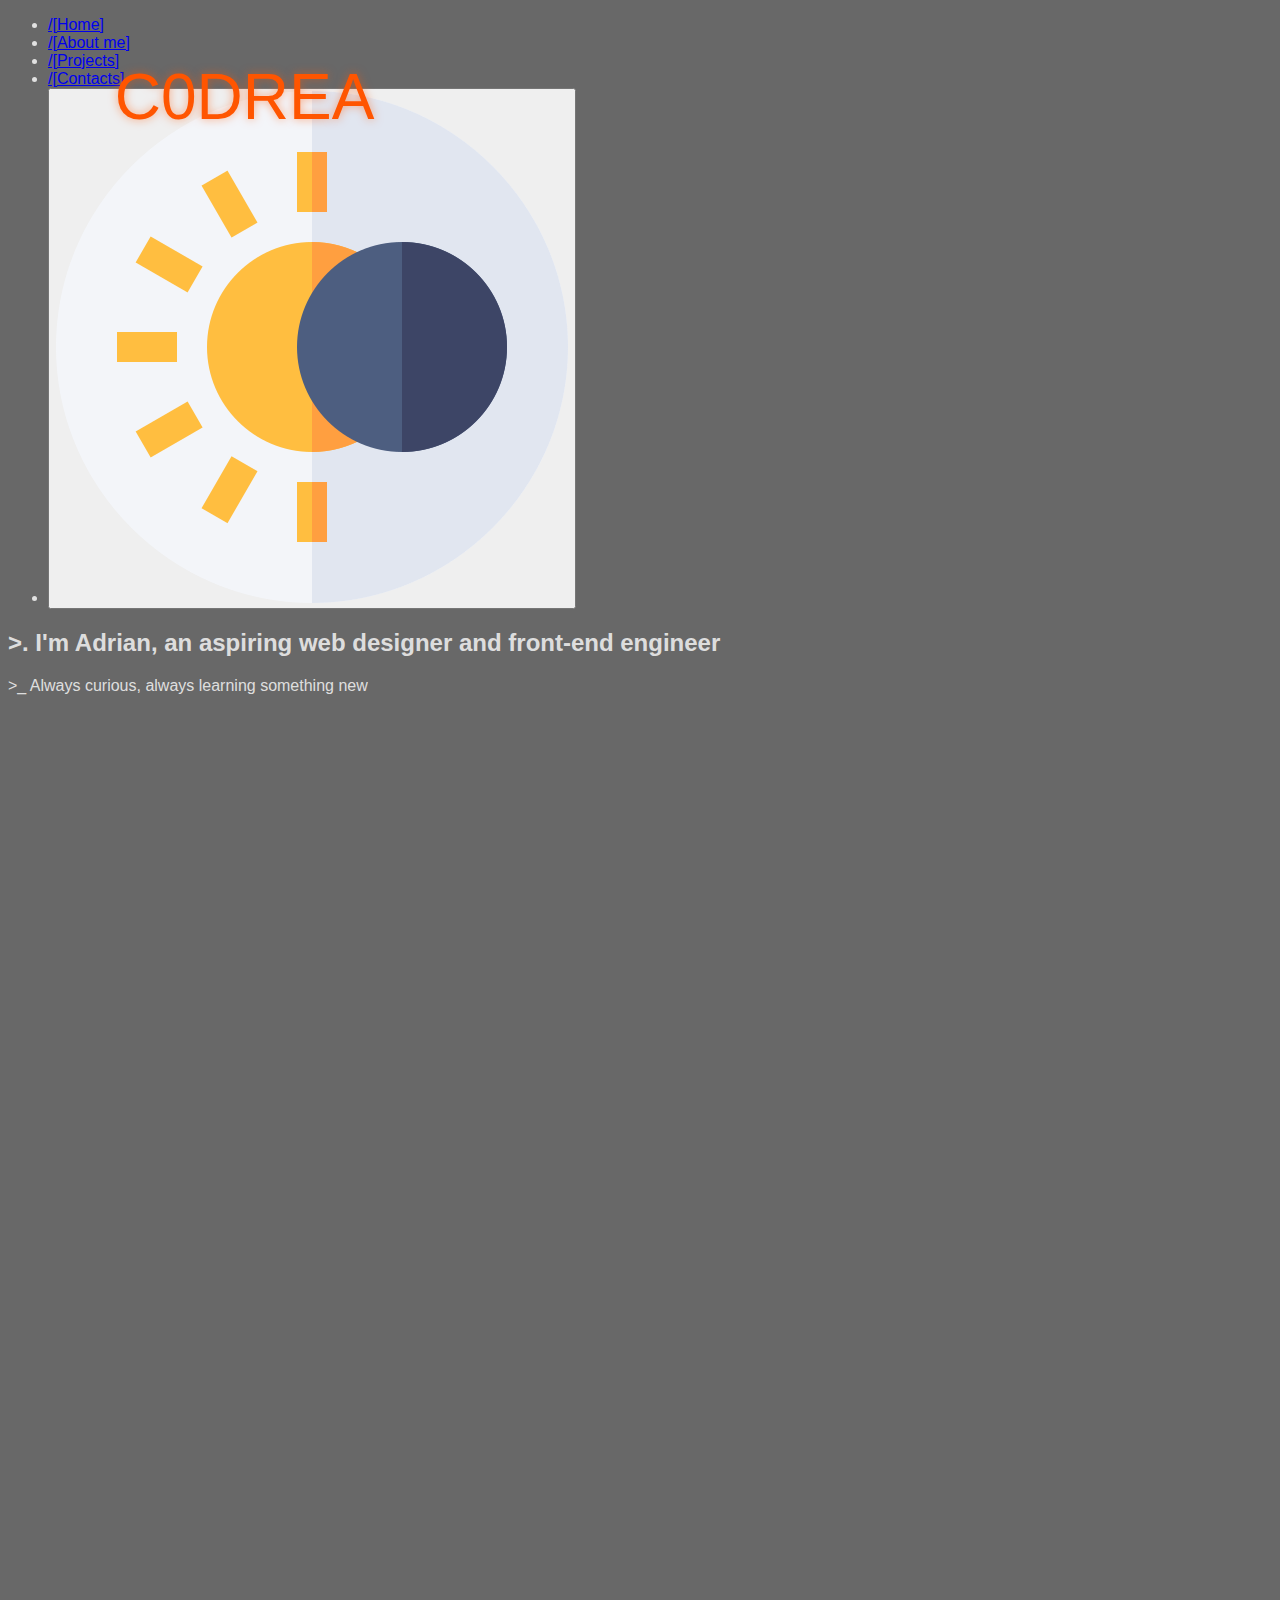
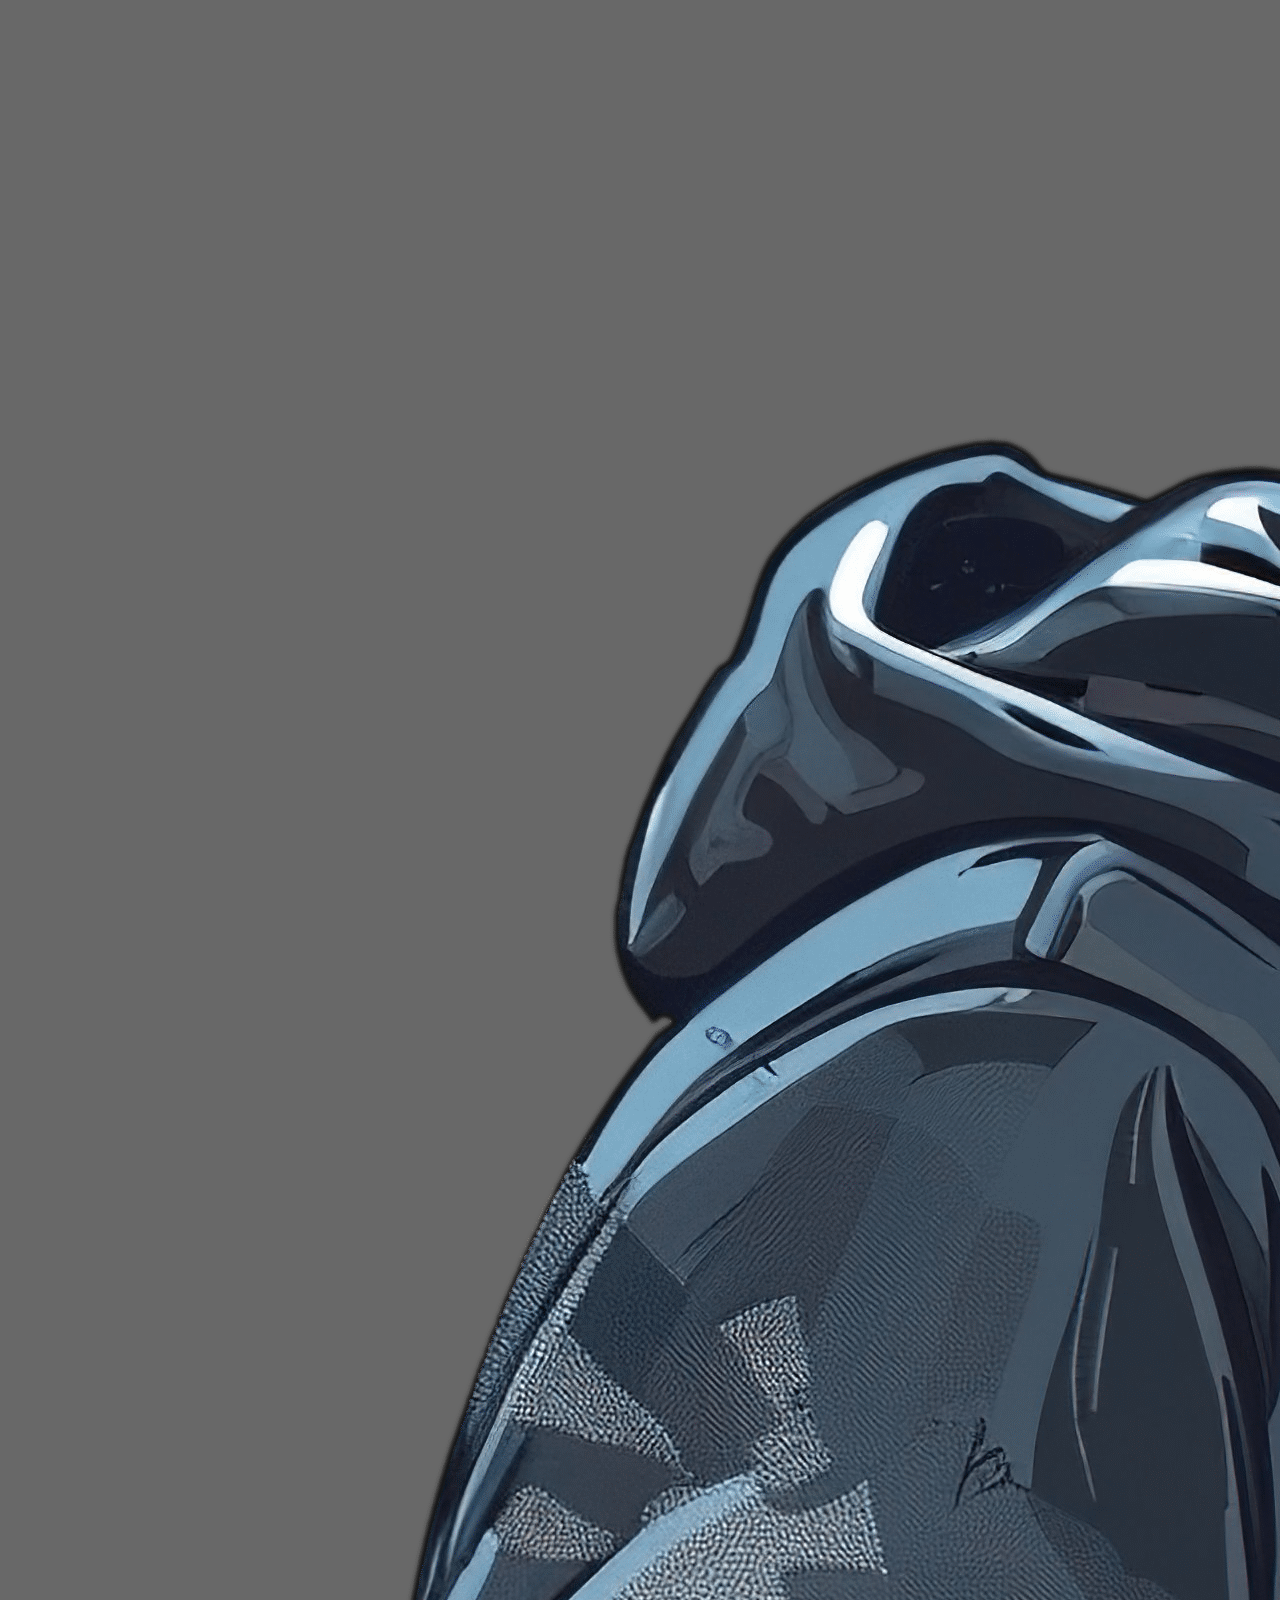
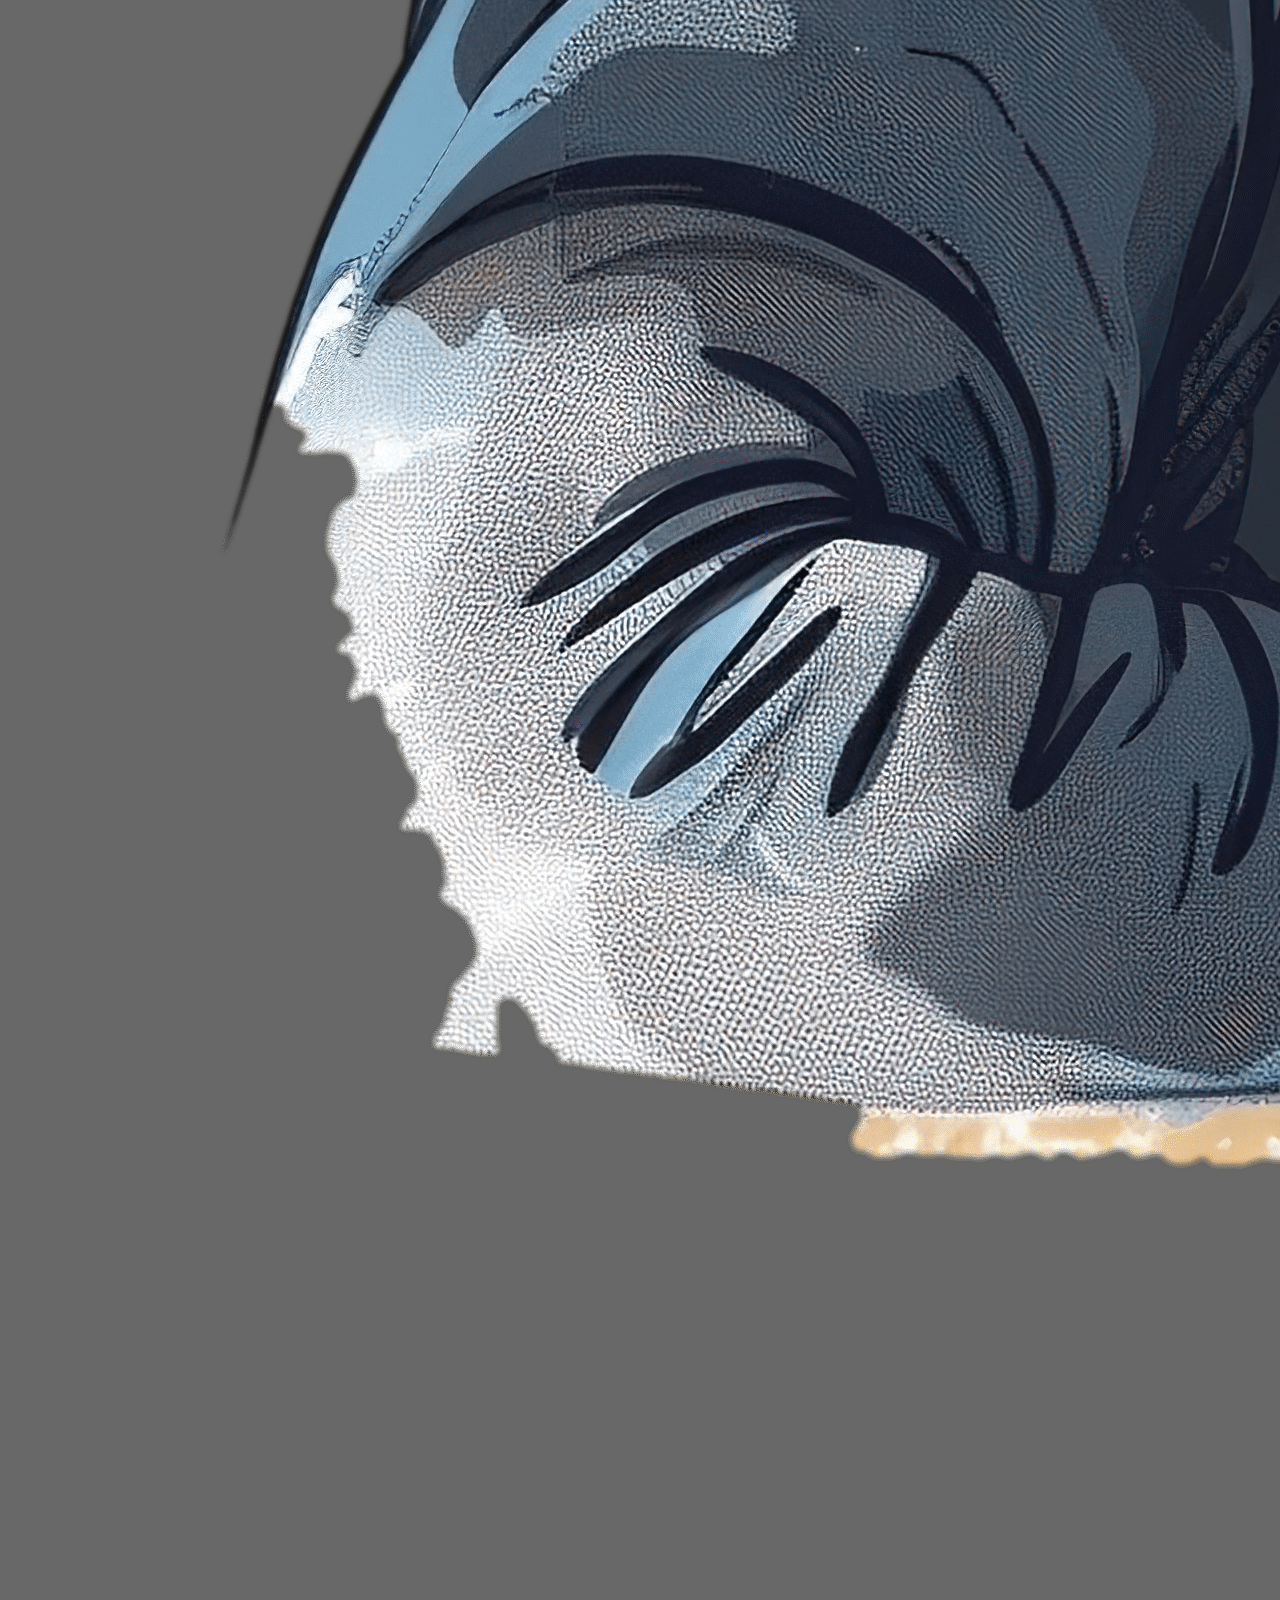
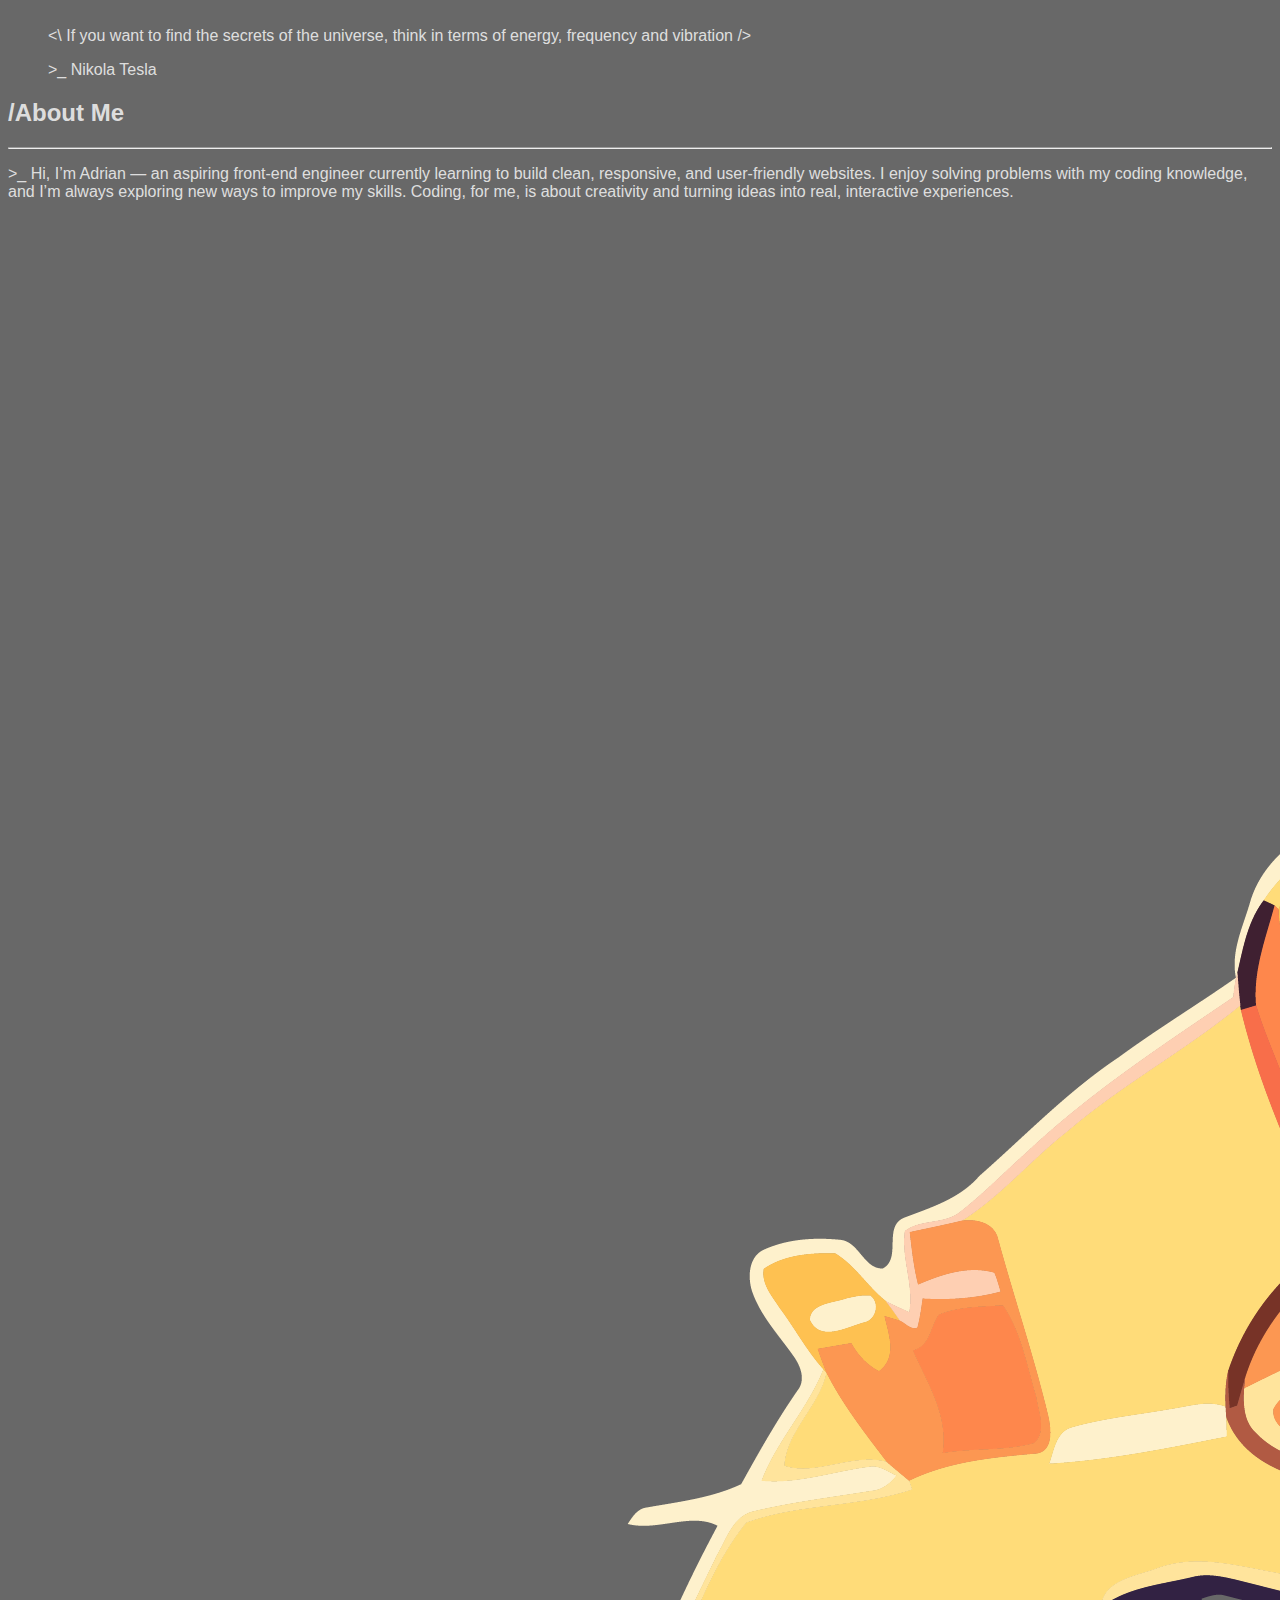
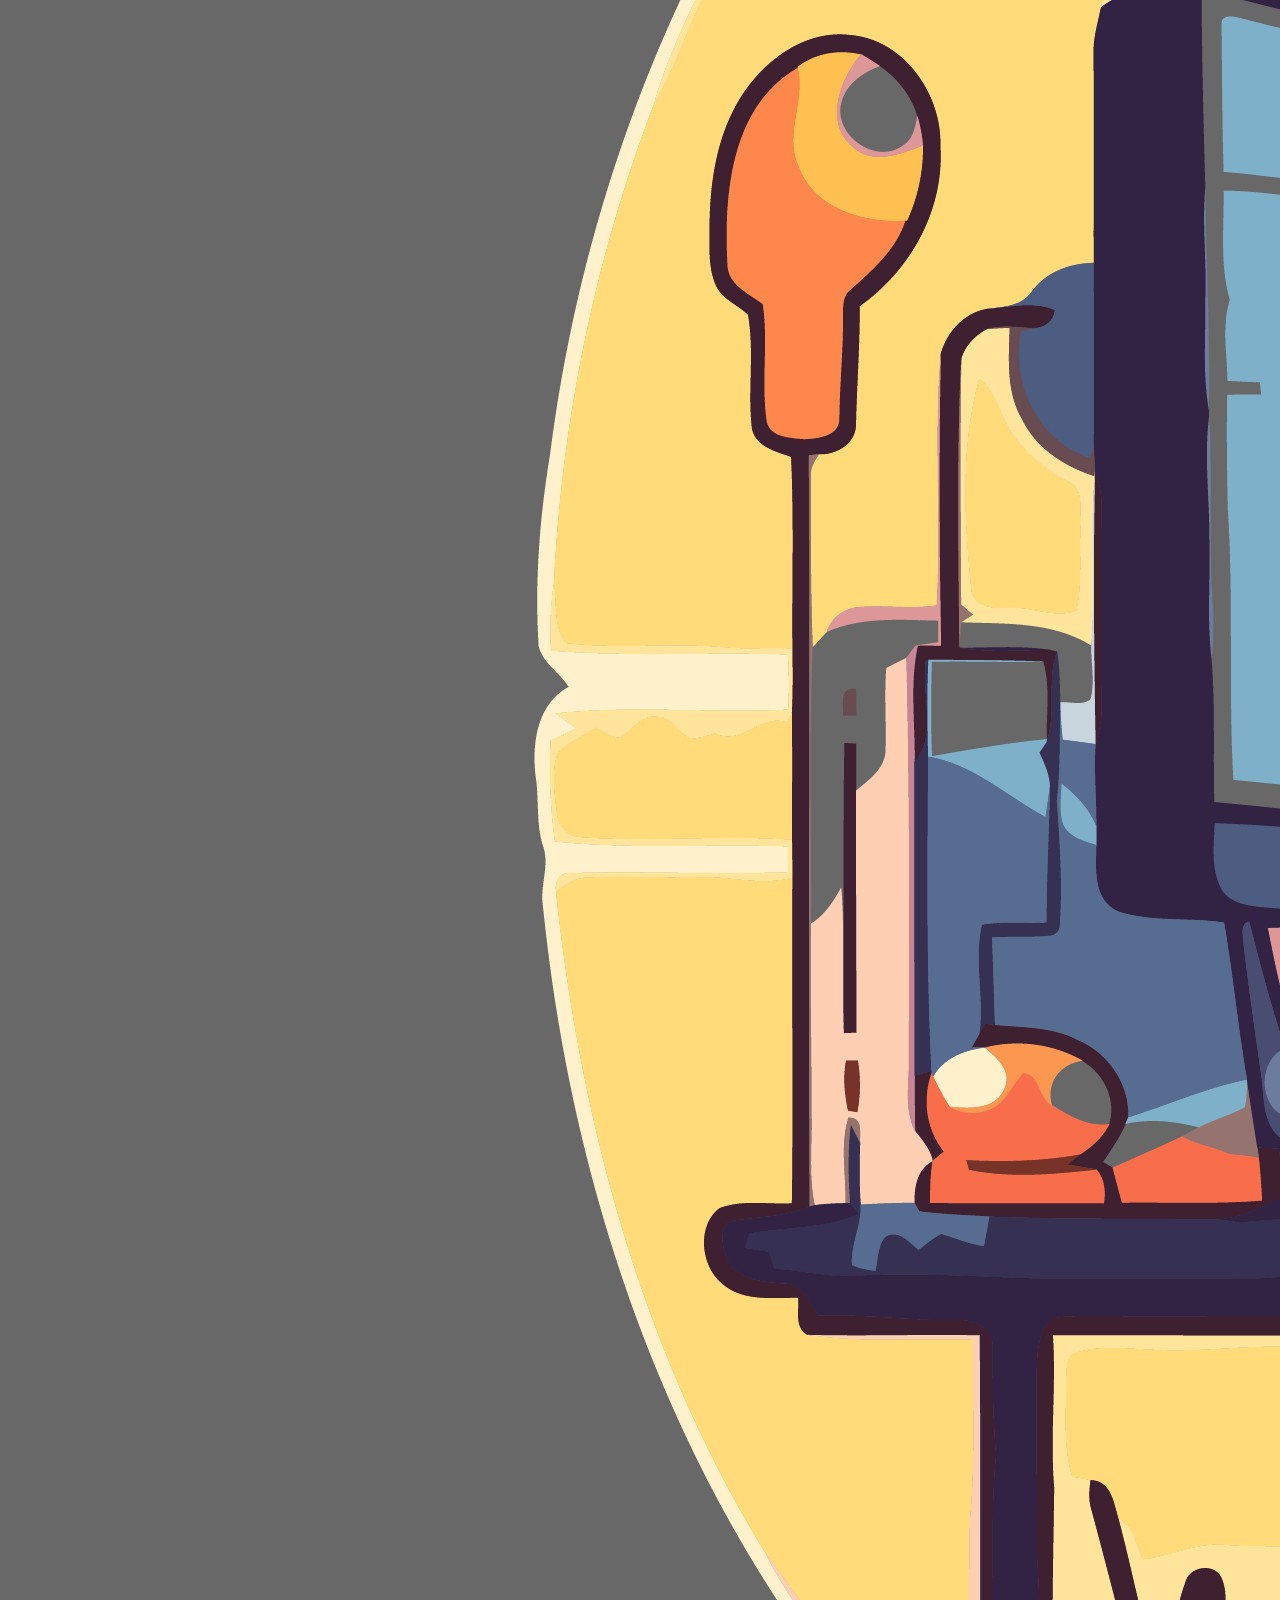
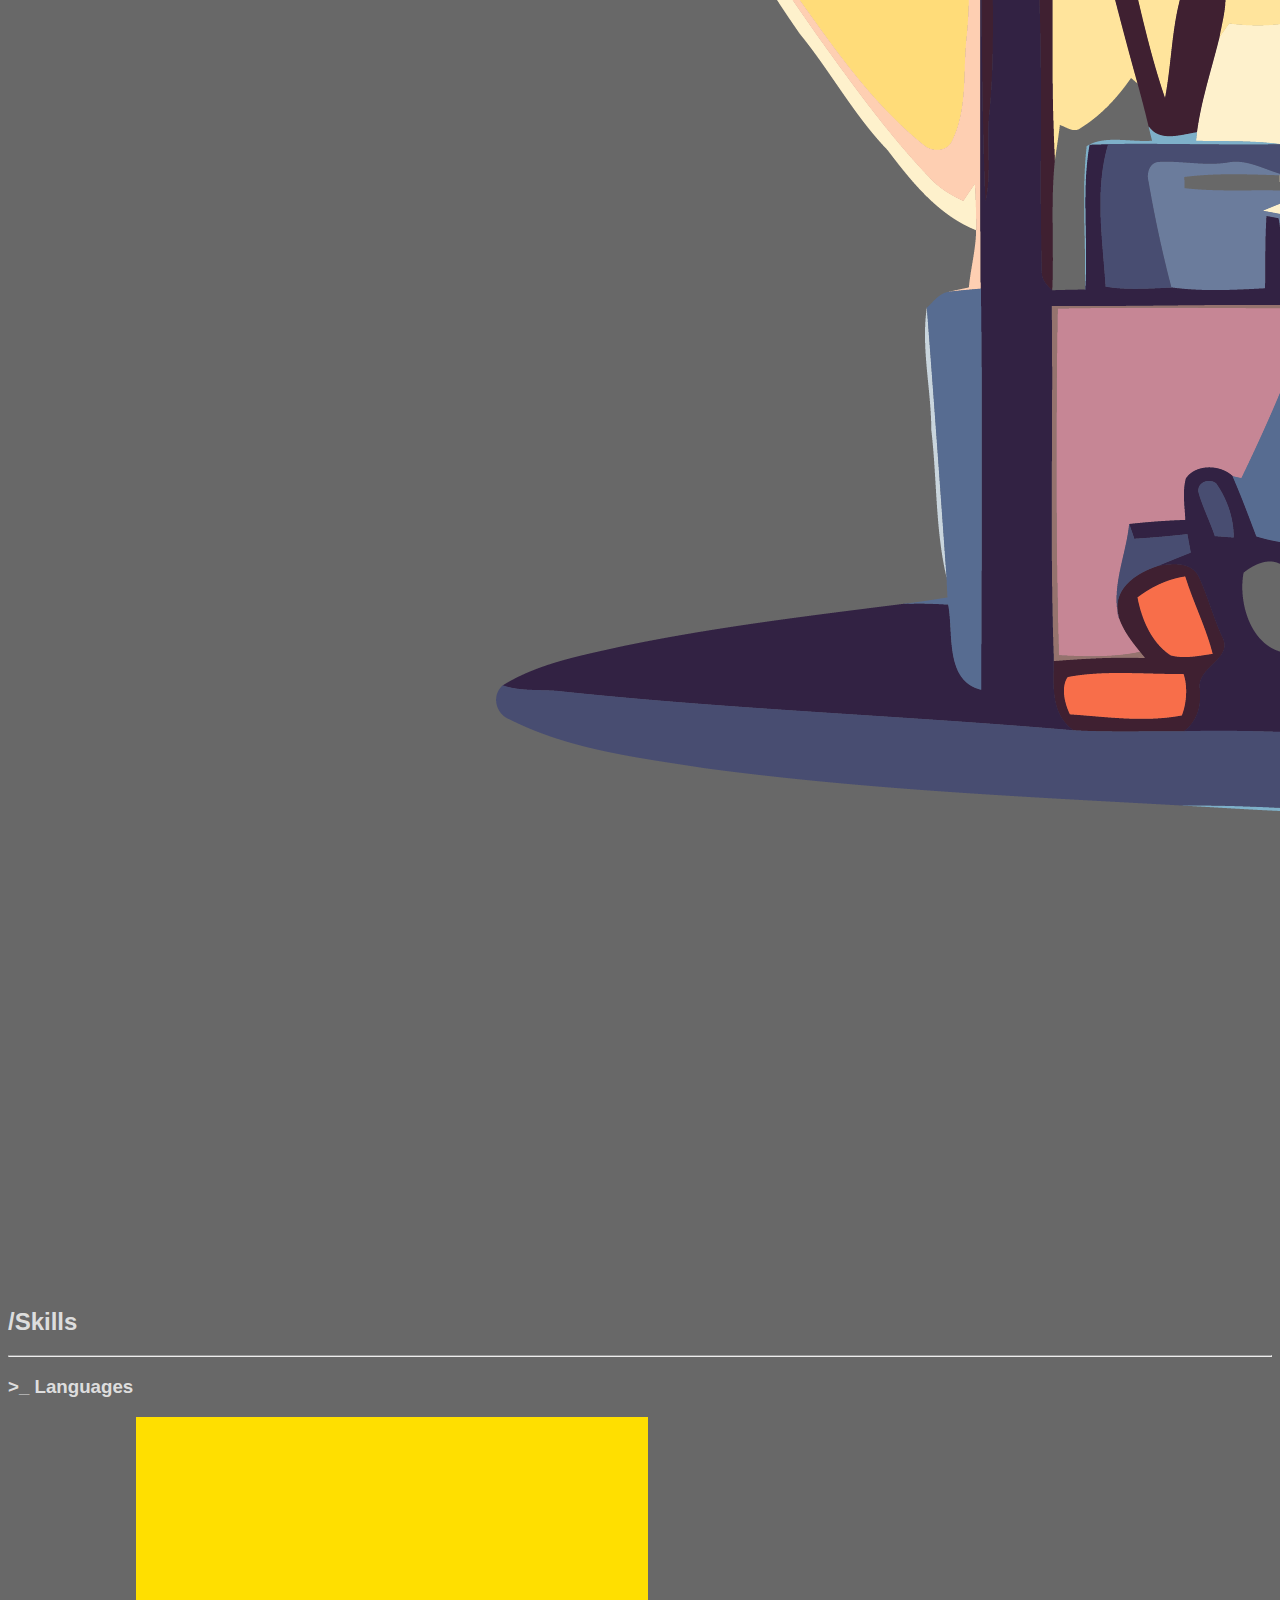
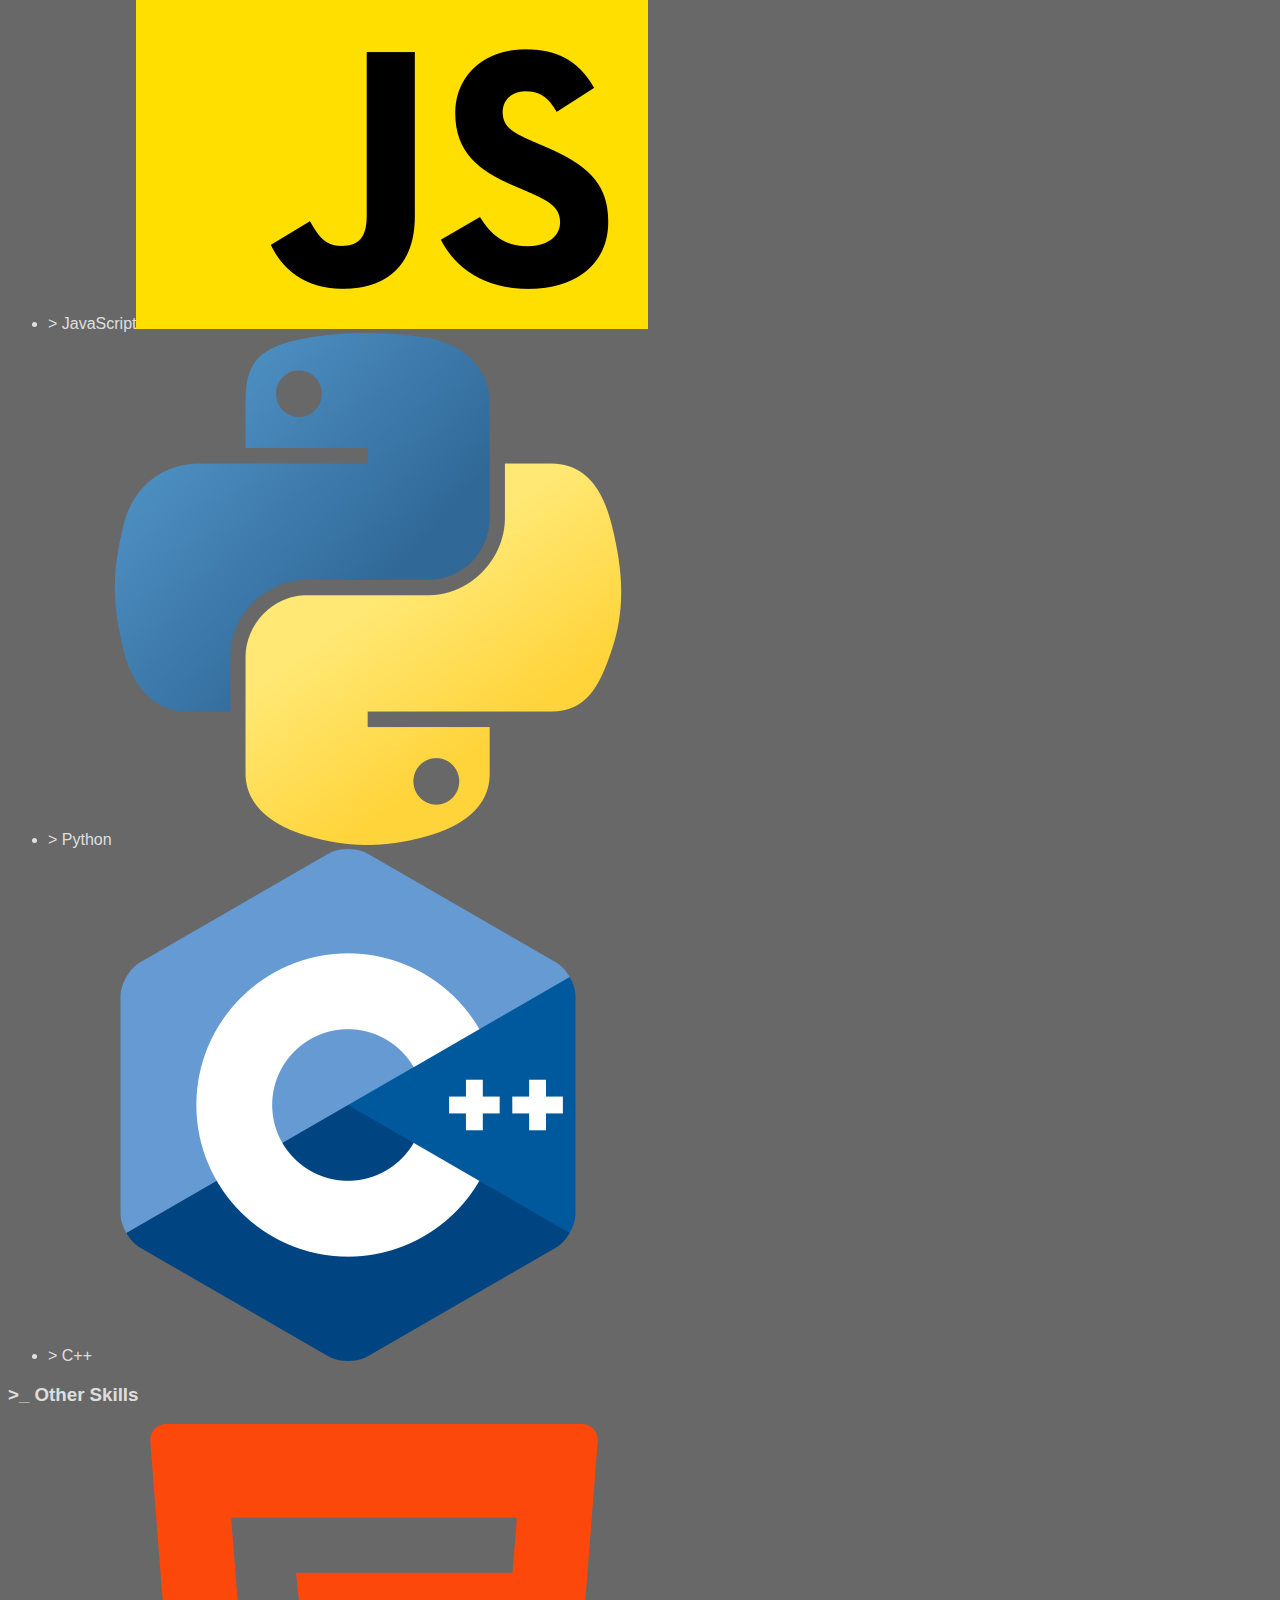
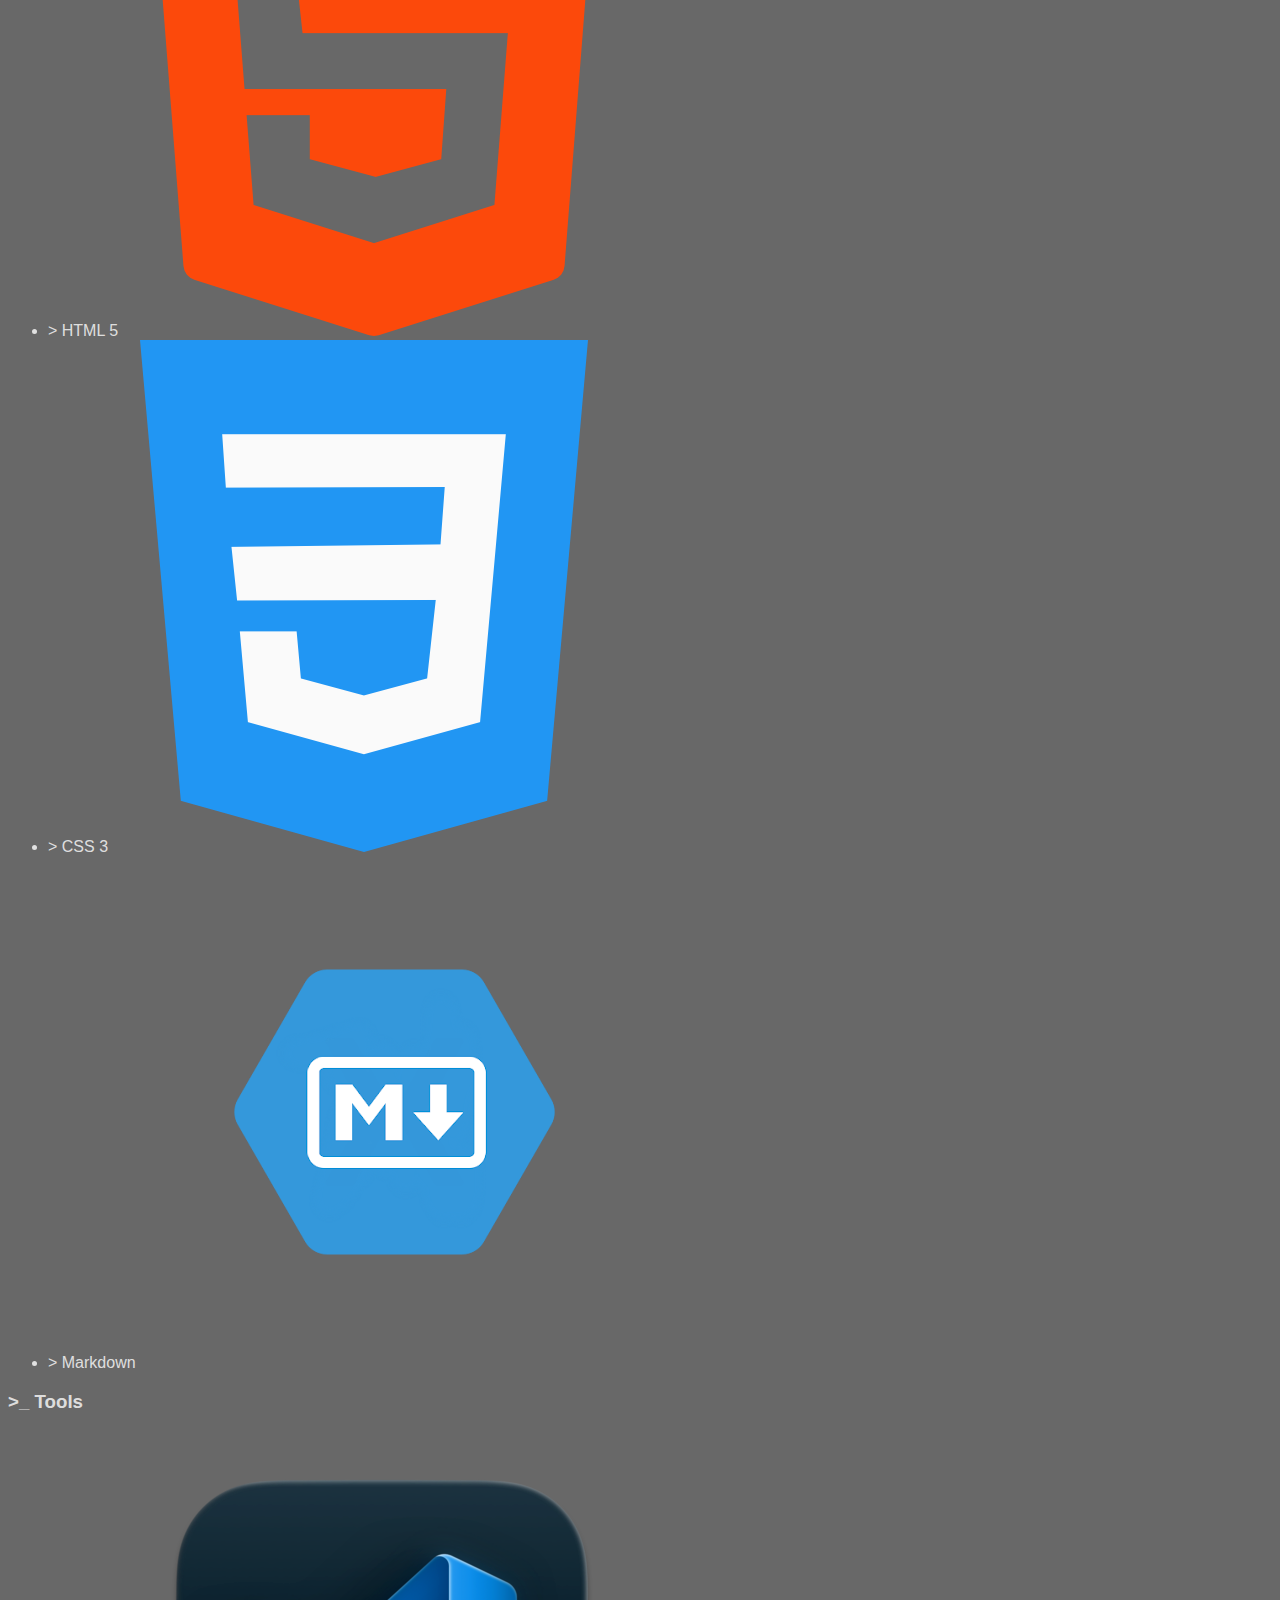
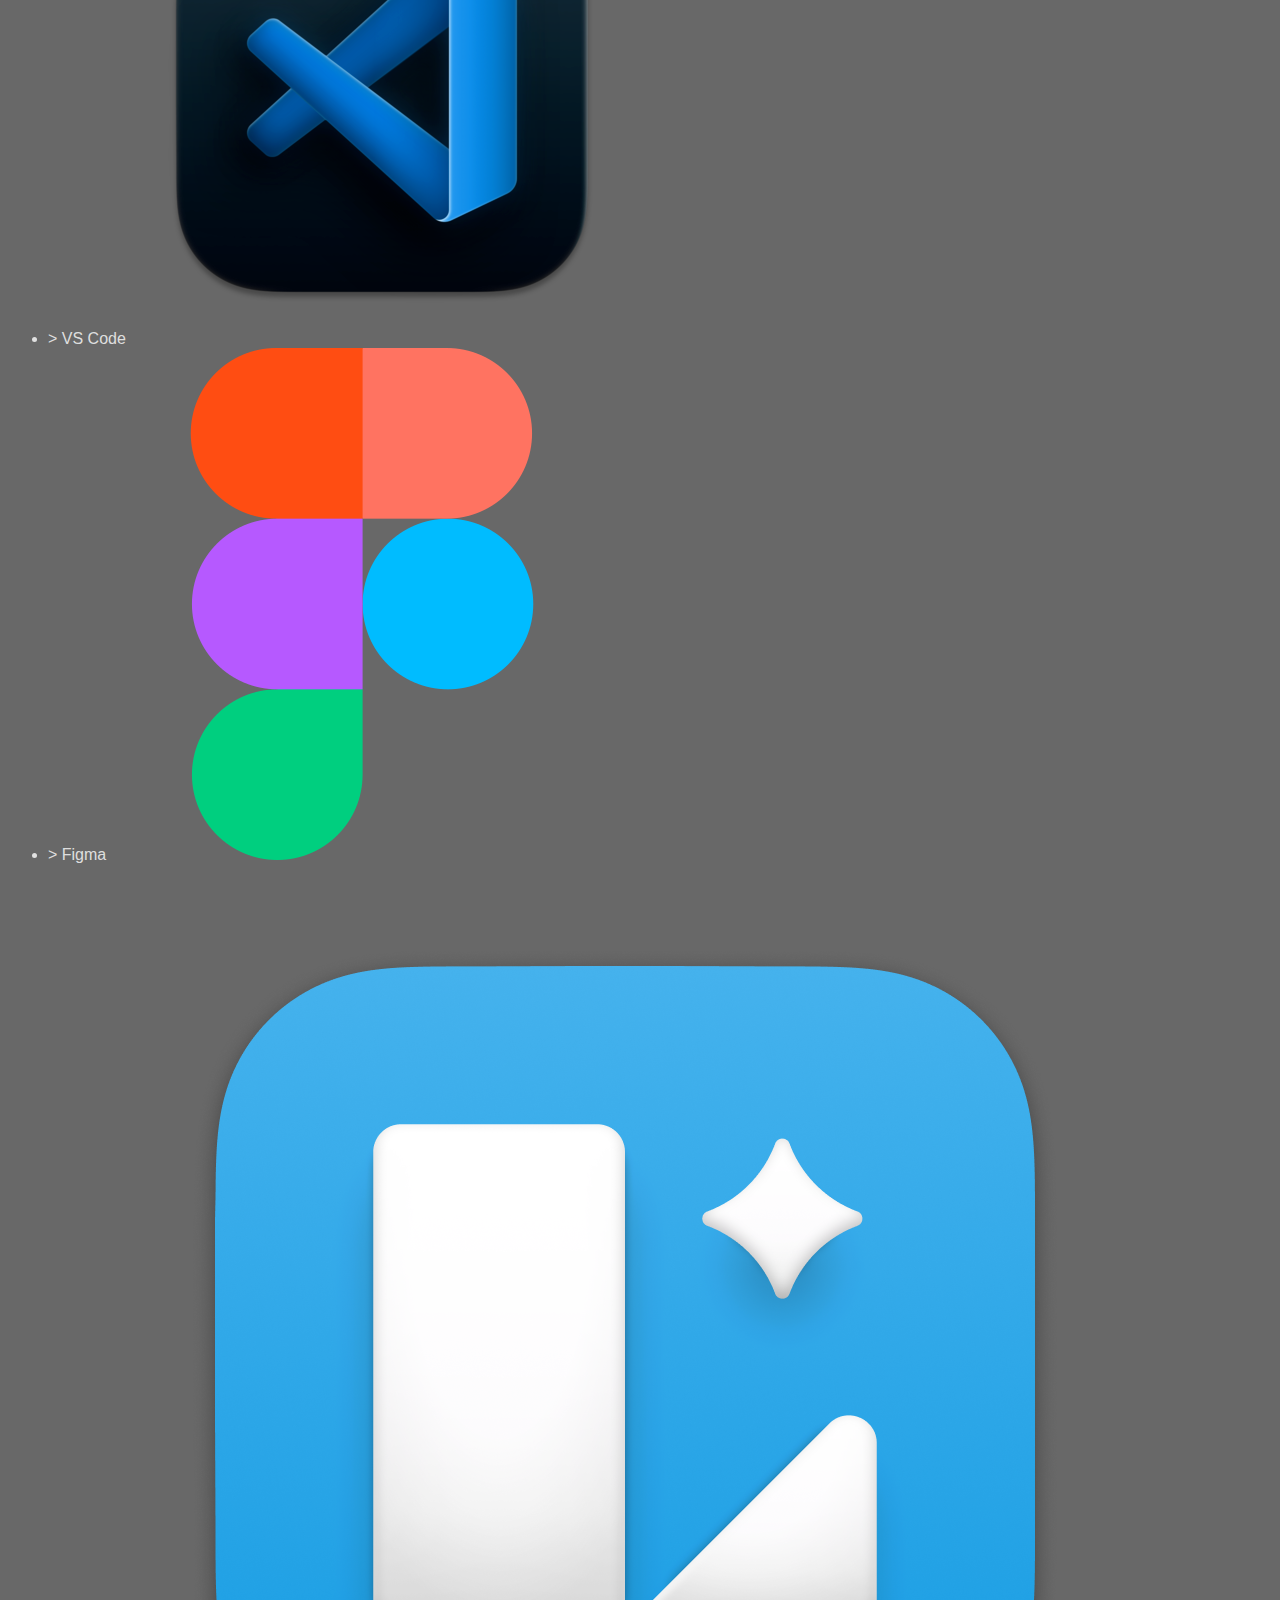
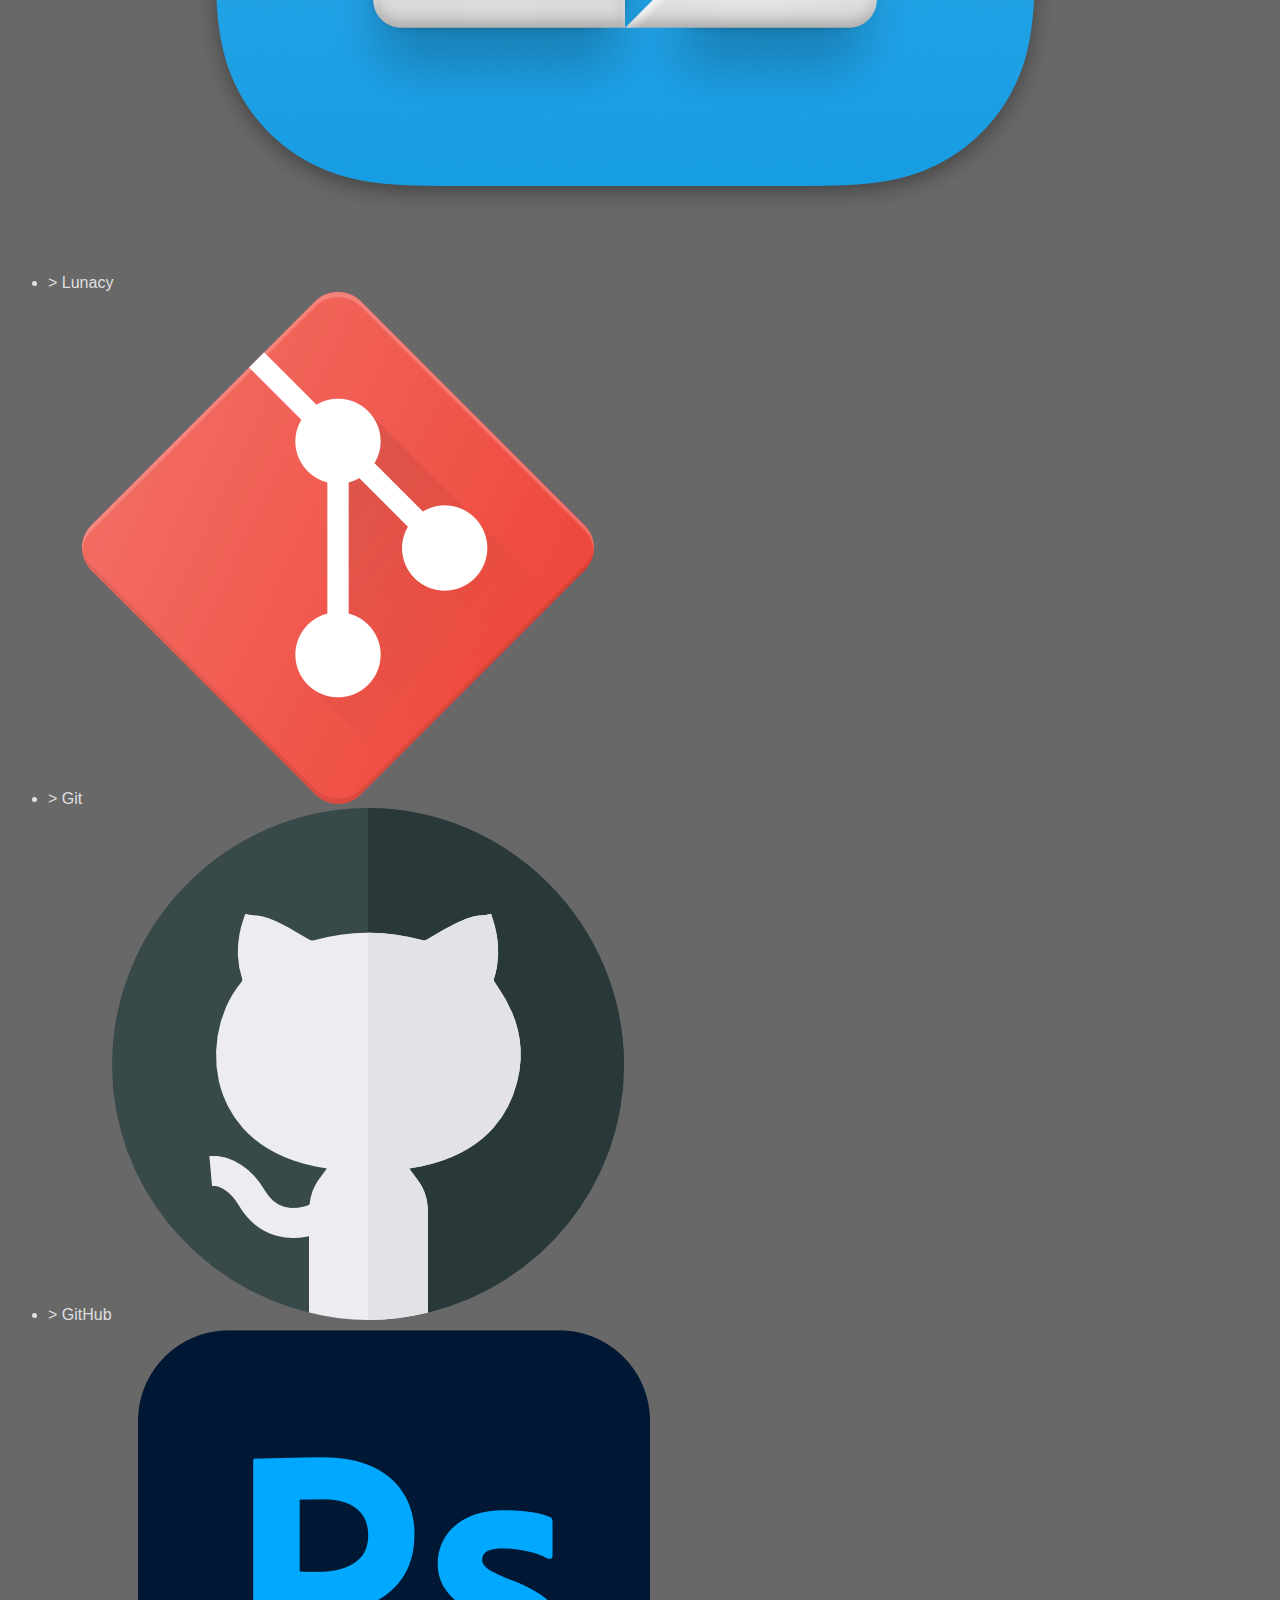
<file: index.html>
<!DOCTYPE html>
<html lang="en">
<head>
    <meta charset="UTF-8">
    <meta name="viewport" content="width=device-width, initial-scale=1.0">
    <link rel="stylesheet" href="styles/home.css">
    <title>C0DREA - Portfolio</title>
</head>

<body>
    <!--Header section-->
     <!--remove double wrapper-->
    <div class="banner-inner">
        <div class="menu-toggle" id="menu-toggle">
            <span></span>
            <span></span>
            <span></span>
        </div>
        <header>
            <h1>C0DREA</h1>
         </header>
        <!--Main navigation bar-->
        <nav class="main-nav" aria-label="Main navigation">
            <ul>
                <li><a href="index.html">/[Home]</a></li>
                <li><a href="#about-me">/[About me]</a></li>
                <li><a href="#projects">/[Projects]</a></li>
                <li><a href="contact.html">/[Contacts]</a></li>
                    <!--dark mode button-->
                <li class="dark-toggle">
                    <button id="theme-toggle" aria-label="Toggle dark mode"><img src="resources/icons/dark-mode-icon.png" alt="Theme Toggle"></button>
                </li>
            </ul>
         </nav>
    </div>
    <main>
        <!--Hero section-->
        <section id="hero">
            <div class="hero-inner">
                <div class="hero-copy">
                    <h2><span class="tag">>.</span> I'm <span class="tag">Adrian</span>, an aspiring <span class="tag">web designer</span> and <span class="tag">front-end engineer</span></h2>
                    <p><span class="tag">>_</span> Always curious, always learning something <span class="tag">new</span></p>
                </div>
                <div class="hero-media">
                    <img src="resources/images/hero-image.png" alt="Hero Image">
                </div>
            </div>
        </section>
        <!--Quote section-->
        <section id="quote">
            <blockquote><span class="tag"><\</span> If you want to find the secrets of the universe, think in terms of energy, frequency and vibration <span class="tag">/></span></blockquote>
            <blockquote id="author"><span class="tag">>_</span> Nikola Tesla</blockquote>

        </section>
        <!--About me section-->
        <section id="about-me">
            <h2>/About Me</h2>
            <hr class="divider" aria-hidden="true"><!--Divider-->
            <article id="about-me-info">
                <p><span class="tag">>_</span> Hi, I’m <span class="tag">Adrian</span> — an aspiring <span class="tag">front-end engineer</span> currently learning to build clean, responsive, and user-friendly websites. I enjoy solving problems with my coding knowledge, and I’m always exploring new ways to improve my skills. Coding, for me, is about creativity and turning ideas into real, interactive experiences.</p>
                <div class="about-media">
                    <img src="resources/images/about-me-image.png" alt="About Me Image">
                </div>
            </article>
        </section>
        <!--Skills section-->
        <section id="skills">

            <h2>/Skills</h2>
            <hr class="divider" aria-hidden="true"><!--Divider-->
            <!--Main programming languages section-->
                <div id="skills-layout">
                    <div id="skills-lists">
                        <div id="top-row">
                            <article class="languages borderbox">
                                <h3><span class="tag">&gt;_</span> Languages</h3>
                                <ul id="languages">
                                    <li><span class="tag">></span> JavaScript<img src="resources/icons/javascript-icon.png" alt="JavaScript Icon" aria-hidden="true"></li>
                                    <li><span class="tag">></span> Python<img src="resources/icons/python-icon.png" alt="Python Icon" aria-hidden="true"></li>
                                    <li><span class="tag">></span> C++<img src="resources/icons/cpp-icon.png" alt="C++ Icon" aria-hidden="true"></li>
                                </ul>
                            </article>

                            <!--Other "languages" and things used-->
                            <article class="other-skills borderbox">
                                <h3><span class="tag">&gt;_</span> Other Skills</h3>
                                <ul id="other-skills">
                                    <li><span class="tag">></span> HTML 5<img src="resources/icons/html5-icon.png" alt="HTML 5 Icon" aria-hidden="true"></li>
                                    <li><span class="tag">></span> CSS 3<img src="resources/icons/css3-icon.png" alt="CSS 3 Icon" aria-hidden="true"></li>
                                    <li><span class="tag">></span> Markdown<img src="resources/icons/markdown-icon.png" alt="Markdown Icon" aria-hidden="true"></li>
                                </ul>
                            </article>
                        </div>
                        <div class="clear-fix"></div>
                        <!--Main tools used section-->
                        <article class="tools borderbox">
                            <h3><span class="tag">&gt;_</span> Tools</h3>
                            <ul id="tools">
                                <li><span class="tag">></span> VS Code<img src="resources/icons/vscode-icon.png" alt="VS Code Icon" aria-hidden="true"></li>
                                <li><span class="tag">></span> Figma<img src="resources/icons/figma-icon.png" alt="Figma Icon" aria-hidden="true"></li>
                                <li><span class="tag">></span> Lunacy<img src="resources/icons/lunacy-icon.png" alt="Lunacy Icon" aria-hidden="true"></li>
                                <li><span class="tag">></span> Git<img src="resources/icons/git-icon.png" alt="Git Icon" aria-hidden="true"></li>
                                <li><span class="tag">></span> GitHub<img src="resources/icons/github-icon.png" alt="GitHub Icon" aria-hidden="true"></li>
                                <li><span class="tag">></span> Photoshop<img src="resources/icons/photoshop-icon.png" alt="Photoshop Icon" aria-hidden="true"></li>
                                <li><span class="tag">></span> Lightroom<img src="resources/icons/lightroom-icon.png" alt="Lightroom Icon" aria-hidden="true"></li>
                                <li><span class="tag">></span> Canva<img src="resources/icons/canva-icon.png" alt="Canva Icon" aria-hidden="true"></li>
                            </ul>
                        </article>
                    </div>
                    <article id="skills-image">
                        <img src="resources/images/skills-image.png" alt="Skills Image">
                    </article>
                </div>
            </section>
        </section>
        <!--Projects section-->
        <section id="projects">

            <h2>/Projects</h2>
            <hr class="divider" aria-hidden="true"><!--Divider-->
            <article class="projects-cards">
            <!--1st Project-->
                <div class="project-card">

                    <figure class="project-media" role="group" aria-labelledby="project1-title">
                        <img src="resources/images/project1-image.png" alt="Project 1 Image">
                    </figure>

                    <div class="project-tech" role="note" aria-hidden="false">
                        <span class="tech-label">HTML &amp; CSS</span>
                    </div>

                    <div class="project-details" aria-labelledby="project1-title">

                        <h3 id="project1-title" class="project-name">Nocturna Aurum</h3>
                        <p class="project-sub">Handmade candles store</p>
                        <p class="project-links">
                            <a class="visit-link" href="https://c0drea.github.io/NOCTURNA_AURUM/" title="Visit Nocturna Aurum">/[Visit]</a>
                            <a class="repo-link" href="https://github.com/C0DREA/NOCTURNA_AURUM.git" title="Repository for Nocturna Aurum">/[Repo]</a>
                        </p>
                    </div>
                </div>
            
            <!--Future projects will be added here-->
                <div class="project-card" id="incoming-projects">
                    <h3><span class="tag">>.</span> More soon ...</h3>
                </div>
            </article>

        </section>

        <!--Main contacts section-->
        <section id="contacts">

            <h2>/Contacts</h2>
            <hr class="divider" aria-hidden="true"><!--Divider-->
            <h3><span class="tag">>_</span> Have a project? Or just want to connect? <span class="tag">Let's chat!</span></h3>
            <article id="contact-info">
                <div id="contact-links">
                    <!--1st email-->
                    <p><img src="resources/icons/email-icon.png" alt="Email Icon" aria-hidden="true"><a href="mailto:codrea030@gmail.com">codrea030@gmail.com</a></p>
                    <!--2nd email-->
                    <p><img src="resources/icons/email-icon.png" alt="Email Icon" aria-hidden="true"><a href="mailto:adrianslr030@gmail.com">adrianslr030@gmail.com</a></p>
                    <!--Linked in account-->
                    <p><img src="resources/icons/linkedin-icon.png" alt="LinkedIn Icon" aria-hidden="true"><a href="https://www.linkedin.com/in/codrin-adrian-selaru-6590991b3/">https://www.linkedin.com/in/codrin-adrian-selaru-6590991b3/</a></p>
                    <!--Discord user name-->
                    <p><img src="resources/icons/discord-icon.png" alt="Discord Icon" aria-hidden="true"><a href="https://discord.com/">Codrea#9764</a></p>
                    <!--Facebook account-->
                    <p><img src="resources/icons/facebook-icon.png" alt="Facebook Icon" aria-hidden="true"><a href="https://www.facebook.com/adrian.selaru">https://www.facebook.com/adrian.selaru</a></p>
                </div>
                <div id="contact-img">
                    <img src="resources/images/contact-image.png" alt="Contact Image">
                </div>
            </article>
        </section>

    </main>
    <!--Main Footer-->
    <footer>
        <!--Left part of the footer-->
        <section id="top-footer">
            <section id="left-footer">
                <h2>C0DREA</h2>
                <p>Aspiring web designer and front-end engineer</p>
            </section>
            <!--Right part of the footer-->
            <section id="right-footer">
                <p id="media-title">Media</p>
                <!--Footer Media/ Social Media references-->
                <section id="social-media-icons">
                    <a href="https://github.com/C0DREA"><img src="resources/icons/github-icon.png" alt="GitHub Icon"></a>
                    <a href="https://www.facebook.com/adrian.selaru"><img src="resources/icons/facebook-icon.png" alt="Facebook Icon"></a>
                    <a href="https://www.linkedin.com/in/codrin-adrian-selaru-6590991b3/"><img src="resources/icons/linkedin-icon.png" alt="LinkedIn Icon"></a>
                    <a href="https://www.instagram.com/adrianslr030/"><img src="resources/icons/instagram-icon.png" alt="Instagram Icon"></a>
                    <a href="https://discord.com/"><img src="resources/icons/discord-icon.png" alt="Discord Icon"></a>
                    <a href="https://steamcommunity.com/profiles/76561198104487181/"><img src="resources/icons/steam-icon.png" alt="Steam Icon"></a>
                    <a href="https://x.com/CodrinAdrian"><img src="resources/icons/x-icon.png" alt="X Icon"></a>
                </section>
                <section id="footer-emails">
                    <p><img src="resources/icons/email-icon.png" alt="Email Icon" aria-hidden="true">codrea030@gmail.com / adrianslr030@gmail.com</p>
                </section>
            
            </section>
        </section>
        <!--Bottom part of the footer/ Copyright section-->
        <section id="bottom-footer">
            <p>>. Designed & built by C0DREA © 2025</p>
        </section>

    </footer>
<script src="scripts/script.js"></script>
</body>
</html>
</file>
<file: styles/home.css>
html {
    background: rgba(23,23,23,0.65);
    font-family: 'Inclusive Sans', sans-serif;
    color: rgba(255, 255, 255, 0.8);
}

header h1 {
    position: absolute;
    width: 473px;
    height: 76.8px;
    font-weight: 500;
    font-size: 64px;
    line-height: 76px;
    white-space: nowrap;
    text-align: center;
    color: rgba(255, 85, 0, 100%);
    text-shadow: 0px 0px 10px rgba(255, 85, 0, 0.5);
}

#nav {
    position: absolute;
    width: 1031.98px;
    height: 64px;
    color: rgba(255, 85, 0, 100%);
}

#nav a {
    position: absolute;
    left: 186.52px;
    top: 12px;
    width: 243px;
    height: 41px; 
}

#nav button {
    position: absolute;
    width: 64px;
    height: 64px;
    background-size: 64px 64px;
    box-shadow: 0px 4px 4px rgba(0, 0, 0, 0.25);
    border: none;
}
</file>
